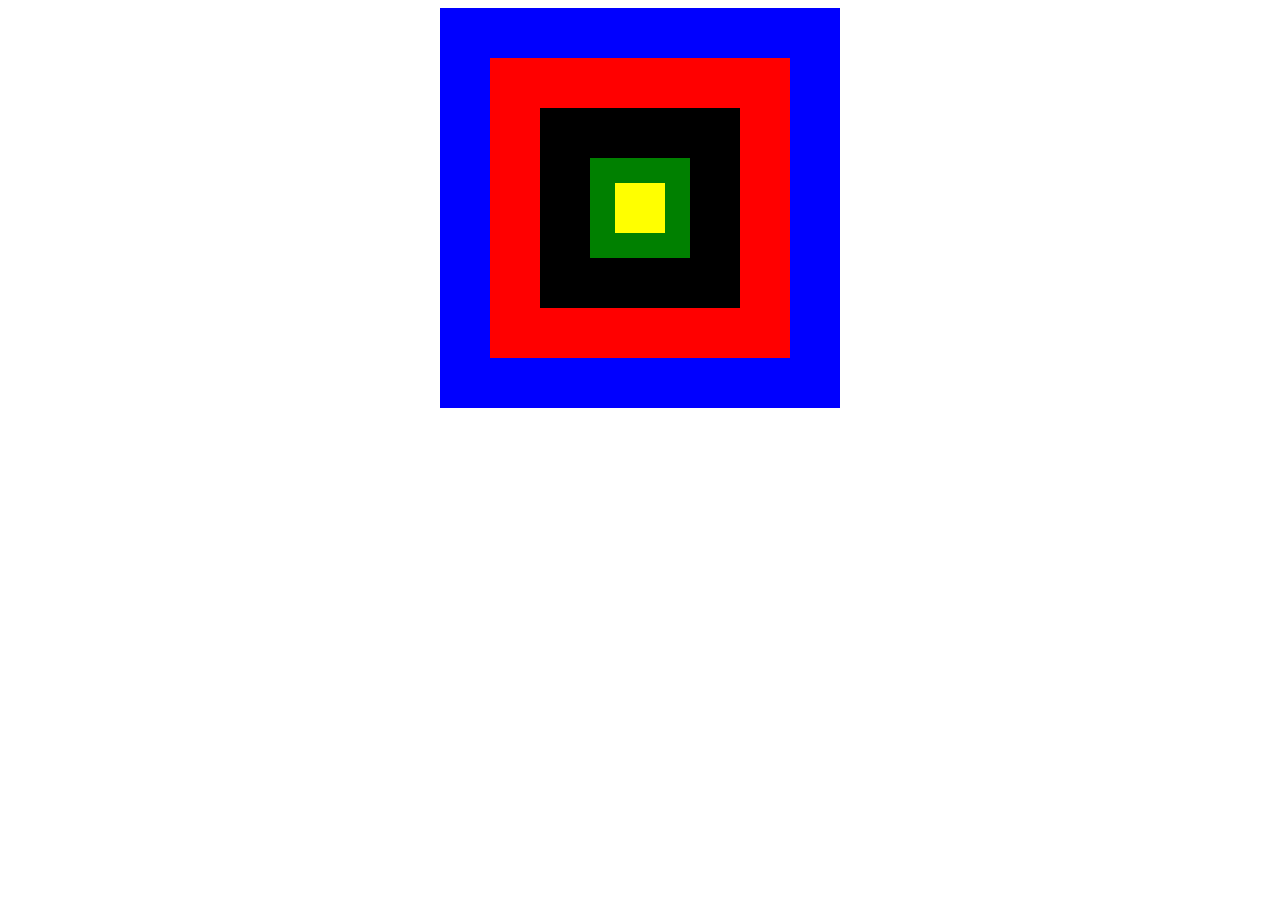
<file: index.html>
<!DOCTYPE html>
<html lang="en">

<head>
    <meta charset="UTF-8">
    <link rel="stylesheet" href="style.css">
    <meta name="viewport" content="width=device-width, initial-scale=1.0">
    <title>1</title>
</head>

<body>
    <div class="div1">
        <div class="div2">
            <div class="div3">
                <div class="div4">
                    <div class="div5"></div>
                </div>
            </div>
        </div>
    </div>
</body>

</html>
</file>
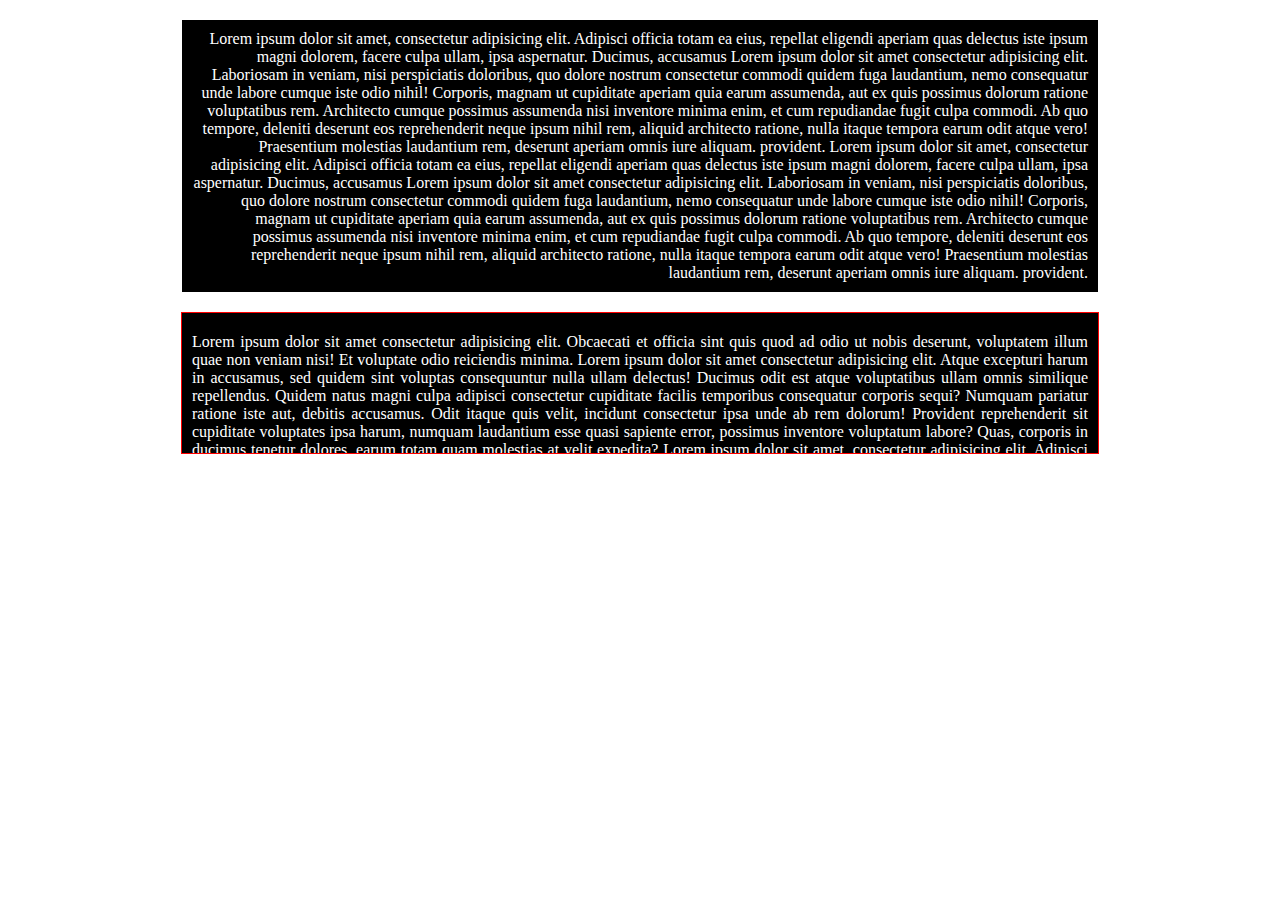
<file: position3.html>
<!DOCTYPE html>
<html lang="pt-br">

<head>
    <meta charset="UTF-8">
    <link rel="stylesheet" href="style.css">
    <meta name="viewport" content="width=device-width, initial-scale=1.0">
    <title>3</title>
</head>

<body>
    <div class="div10">
        Lorem ipsum dolor sit amet, consectetur adipisicing elit. Adipisci officia totam ea eius, repellat eligendi
        aperiam quas delectus iste ipsum magni dolorem, facere culpa ullam, ipsa aspernatur. Ducimus, accusamus Lorem
        ipsum dolor sit amet consectetur adipisicing elit. Laboriosam in veniam, nisi perspiciatis doloribus, quo dolore
        nostrum consectetur commodi quidem fuga laudantium, nemo consequatur unde labore cumque iste odio nihil!
        Corporis, magnam ut cupiditate aperiam quia earum assumenda, aut ex quis possimus dolorum ratione voluptatibus
        rem. Architecto cumque possimus assumenda nisi inventore minima enim, et cum repudiandae fugit culpa commodi.
        Ab quo tempore, deleniti deserunt eos reprehenderit neque ipsum nihil rem, aliquid architecto ratione, nulla
        itaque tempora earum odit atque vero! Praesentium molestias laudantium rem, deserunt aperiam omnis iure aliquam.
        provident. Lorem ipsum dolor sit amet, consectetur adipisicing elit. Adipisci officia totam ea eius, repellat
        eligendi
        aperiam quas delectus iste ipsum magni dolorem, facere culpa ullam, ipsa aspernatur. Ducimus, accusamus Lorem
        ipsum dolor sit amet consectetur adipisicing elit. Laboriosam in veniam, nisi perspiciatis doloribus, quo dolore
        nostrum consectetur commodi quidem fuga laudantium, nemo consequatur unde labore cumque iste odio nihil!
        Corporis, magnam ut cupiditate aperiam quia earum assumenda, aut ex quis possimus dolorum ratione voluptatibus
        rem. Architecto cumque possimus assumenda nisi inventore minima enim, et cum repudiandae fugit culpa commodi.
        Ab quo tempore, deleniti deserunt eos reprehenderit neque ipsum nihil rem, aliquid architecto ratione, nulla
        itaque tempora earum odit atque vero! Praesentium molestias laudantium rem, deserunt aperiam omnis iure aliquam.
        provident.
    </div>
    <div class="div11">
        Lorem ipsum dolor sit amet consectetur adipisicing elit. Obcaecati et officia sint quis quod ad odio ut nobis
        deserunt, voluptatem illum quae non veniam nisi! Et voluptate odio reiciendis minima. Lorem ipsum dolor sit amet
        consectetur adipisicing elit. Atque excepturi harum in accusamus, sed quidem sint voluptas consequuntur nulla
        ullam delectus! Ducimus odit est atque voluptatibus ullam omnis similique repellendus.
        Quidem natus magni culpa adipisci consectetur cupiditate facilis temporibus consequatur corporis sequi? Numquam
        pariatur ratione iste aut, debitis accusamus. Odit itaque quis velit, incidunt consectetur ipsa unde ab rem
        dolorum!
        Provident reprehenderit sit cupiditate voluptates ipsa harum, numquam laudantium esse quasi sapiente error,
        possimus inventore voluptatum labore? Quas, corporis in ducimus tenetur dolores, earum totam quam molestias at
        velit expedita?
        Lorem ipsum dolor sit amet, consectetur adipisicing elit. Adipisci officia totam ea eius, repellat eligendi
        aperiam quas delectus iste ipsum magni dolorem, facere culpa ullam, ipsa aspernatur. Ducimus, accusamus Lorem
        ipsum dolor sit amet consectetur adipisicing elit. Laboriosam in veniam, nisi perspiciatis doloribus, quo dolore
        nostrum consectetur commodi quidem fuga laudantium, nemo consequatur unde labore cumque iste odio nihil!
        Corporis, magnam ut cupiditate aperiam quia earum assumenda, aut ex quis possimus dolorum ratione voluptatibus
        rem. Architecto cumque possimus assumenda nisi inventore minima enim, et cum repudiandae fugit culpa commodi.
        Ab quo tempore, deleniti deserunt eos reprehenderit neque ipsum nihil rem, aliquid architecto ratione, nulla
        itaque tempora earum odit atque vero! Praesentium molestias laudantium rem, deserunt aperiam omnis iure aliquam.
        provident.
    </div>
</body>

</html>
</file>
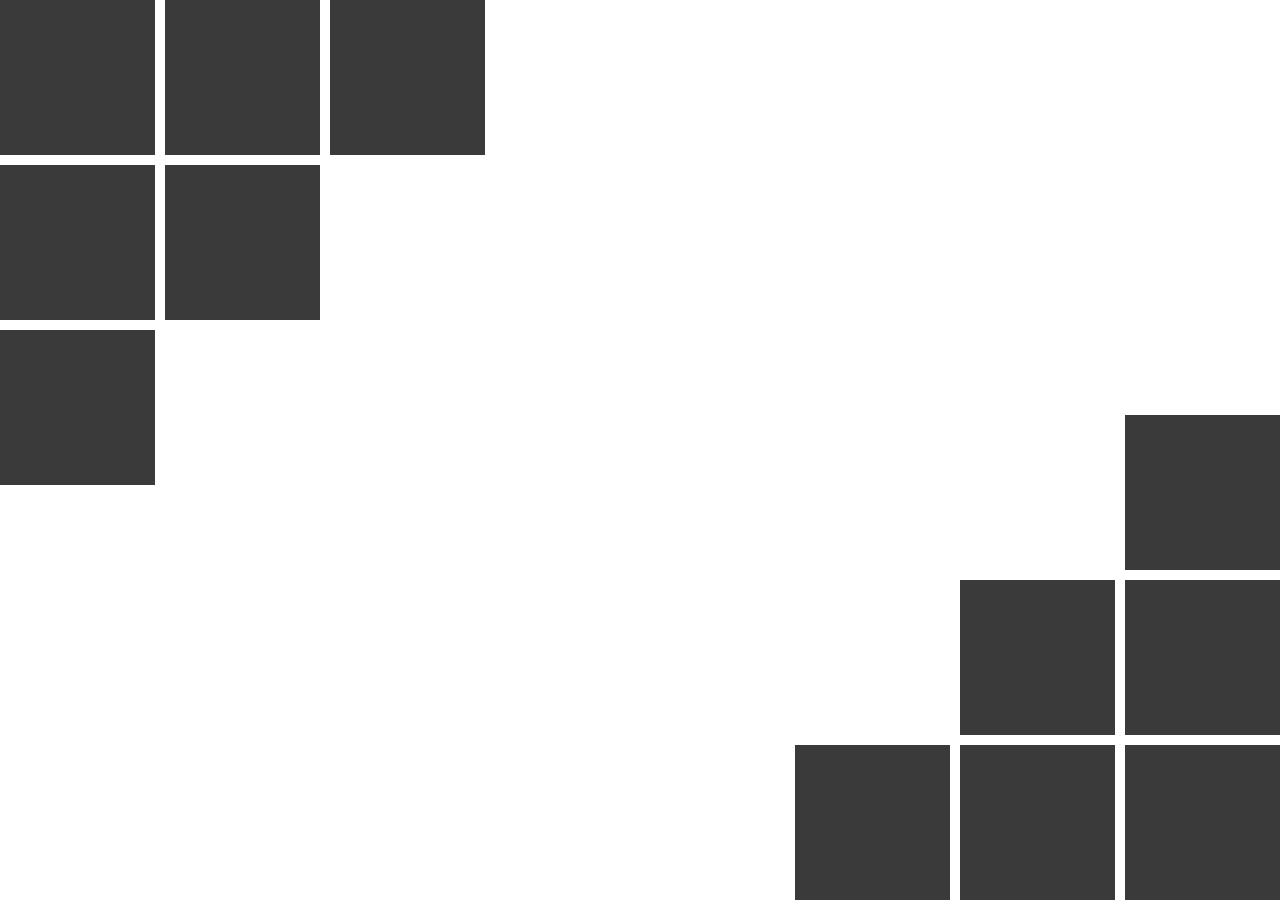
<file: position4.html>
<!DOCTYPE html>
<html lang="pt-br">

<head>
    <meta charset="UTF-8">
    <link rel="stylesheet" href="style.css">
    <meta name="viewport" content="width=device-width, initial-scale=1.0">
    <title>4</title>
</head>

<body>

    <div class="div12"></div>
    <div class="div13"></div>
    <div class="div14"></div>
    <div class="div15"></div>
    <div class="div16"></div>
    <div class="div17"></div>
    <div class="div18"></div>
    <div class="div19"></div>
    <div class="div20"></div>
    <div class="div21"></div>
    <div class="div22"></div>
    <div class="div23"></div>
    <div class="div24"></div>

</body>

</html>
</file>
<file: style.css>
.div1 {
    height: 400px;
    width: 400px;
    display: flex;

    margin: auto;
    background: blue;
}

.div2 {
    height: 300px;
    width: 300px;
    display: flex;

    margin: auto;
    background: red;
}

.div3 {
    width: 200px;
    display: flex;

    margin: auto;
    height: 200px;
    background: #000;

}

.div4 {
    width: 100px;
    display: flex;

    margin: auto;
    height: 100px;
    background: green;
}

.div5 {
    width: 50px;
    display: flex;

    margin: auto;
    height: 50px;
    background: yellow;
}

.div6 {
    background: #000;
    height: 300px;
    width: 300px;
    position: absolute;
    top: 0;
    left: 0;
}

.div7 {
    background: #000;
    height: 300px;
    width: 300px;
    position: absolute;
    top: 0;
    right: 0;
}

.div8 {
    background: #000;
    height: 300px;
    width: 300px;
    position: absolute;
    bottom: 0;
    left: 0;
}

.div9 {
    background: #000;
    height: 300px;
    width: 300px;
    position: absolute;
    bottom: 0;
    right: 0;
}

.div10 {
    background-color: black;
    text-align: right;
    color: white;
    border-radius: 8-x;
    width: 70vw;
    margin: 20px auto;
    padding: 10px;
}

.div11 {
    width: 70vw;
    text-align: justify;

    height: 100px;
    border: 1px solid red;
    background-color: black;
    margin: auto;
    overflow: auto;
    color: white;
    padding: 20px 10px;
}










.div13 {
    background-color: rgb(58, 58, 58);
    position: absolute;
    width: 155px;
    height: 155px;
    left: 0px;
    top: 0px;
}

.div14 {
    background-color: rgb(58, 58, 58);
    position: absolute;
    width: 155px;
    height: 155px;
    left: 0px;
    top: 165px;
}

.div15 {
    background-color: rgb(58, 58, 58);
    position: absolute;
    width: 155px;
    height: 155px;
    left: 0px;
    top: 330px;
}

.div16 {
    background-color: rgb(58, 58, 58);
    position: absolute;
    width: 155px;
    height: 155px;
    left: 165px;
    top: 0px;
}

.div17 {
    background-color: rgb(58, 58, 58);
    position: absolute;
    width: 155px;
    height: 155px;
    left: 330px;
    top: 0px;
}

.div18 {
    background-color: rgb(58, 58, 58);
    position: absolute;
    width: 155px;
    height: 155px;
    left: 165px;
    top: 165px;
}

.div19 {
    background-color: rgb(58, 58, 58);
    position: absolute;
    width: 155px;
    height: 155px;
    right: 0px;
    bottom: 0px;
}

.div20 {
    background-color: rgb(58, 58, 58);
    position: absolute;
    width: 155px;
    height: 155px;
    right: 165px;
    bottom: 0px;
}

.div21 {
    background-color: rgb(58, 58, 58);
    position: absolute;
    width: 155px;
    height: 155px;
    right: 330px;
    bottom: 0px;
}

.div22 {
    background-color: rgb(58, 58, 58);
    position: absolute;
    width: 155px;
    height: 155px;
    right: 0px;
    bottom: 165px;
}

.div23 {
    background-color: rgb(58, 58, 58);
    position: absolute;
    width: 155px;
    height: 155px;
    right: 0px;
    bottom: 330px;
}

.div24 {
    background-color: rgb(58, 58, 58);
    position: absolute;
    width: 155px;
    height: 155px;
    right: 165px;
    bottom: 165px;
}
</file>
